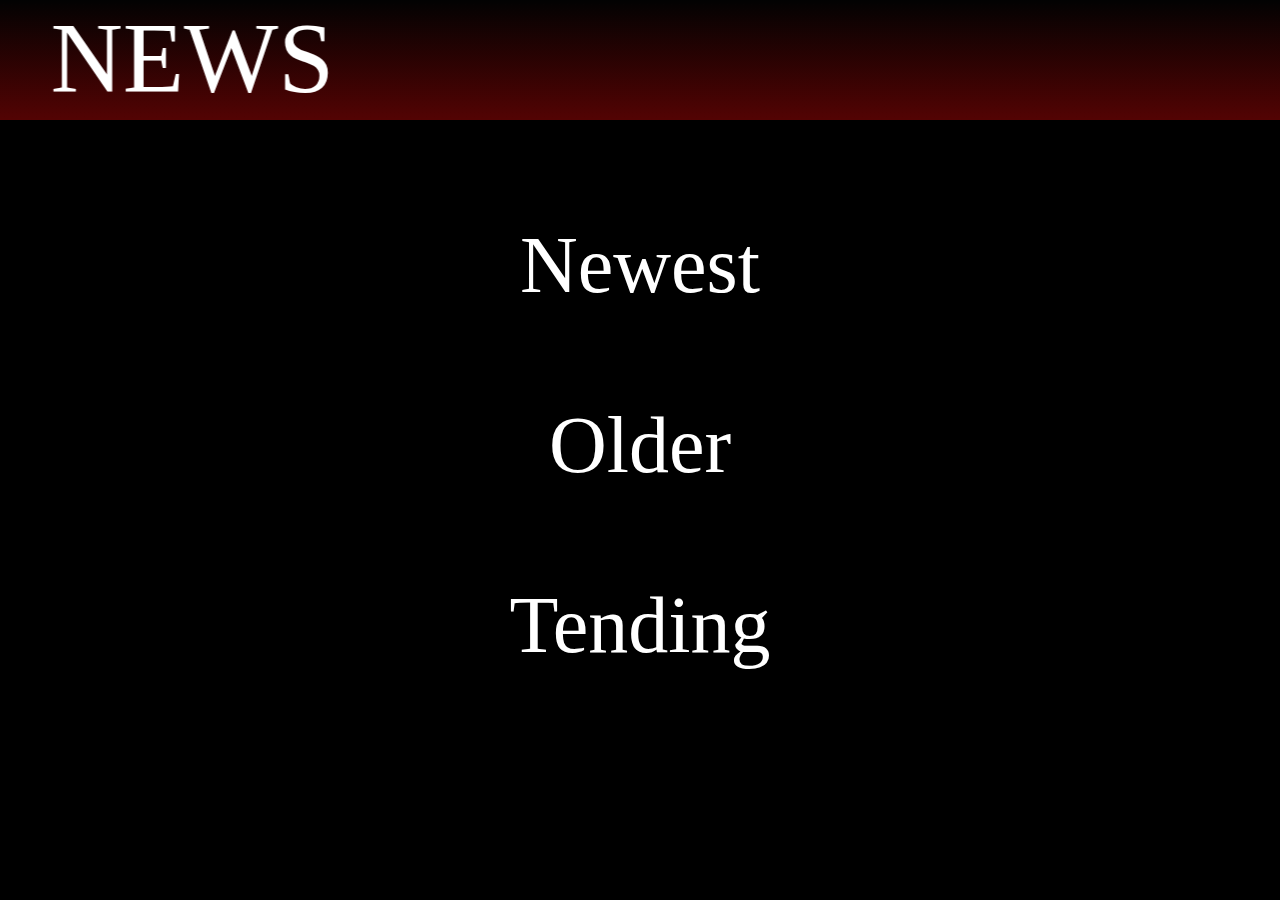
<file: News/index.html>
<!DOCTYPE html>
<html lang="en">
<head>
    <meta charset="UTF-8">
    <meta name="viewport" content="width=device-width, initial-scale=1.0">
    <title>News</title>
    <link rel="stylesheet" href="style.css">
</head>
<body>
    <!-- First we make nav vody -->

    <div id="nav">
        <div class="first">
            <marquee behavior="alternate" direction="right">NEWS</marquee>
        </div>
        
          <ul>
                <a href="https://www.ign.com/news"> <li>Newest</li></a>
                <a href="https://www.ign.com/news"> <li>Older</li></a>
                <a href="https://www.ign.com/news"> <li>Tending</li></a>
         </ul>
    </div>


</body>
</html>
</file>
<file: News/style.css>
*{
    padding: 0px;
    margin: 0px;

}
body{
     background-color: black;
}
#nav{
height: 200px;

}
.first{
    height: 120px;

}
marquee{
    height: 120px;
    font-size: 100px;
    color: white;
    background-image: linear-gradient(rgb(2, 2, 2),rgb(83, 3, 3));
}

ul{
    text-align: center;
    display: flex;
    list-style: none;
    font-size: 80px;
    justify-content: center;
    flex-direction: column;
}
ul li{
    height: 80px;
    margin-top: 100px;
    
}
ul a {
    text-decoration: none;
    color: white;
}
li:hover{
    background-color: rgb(139, 1, 1);
}
</file>
